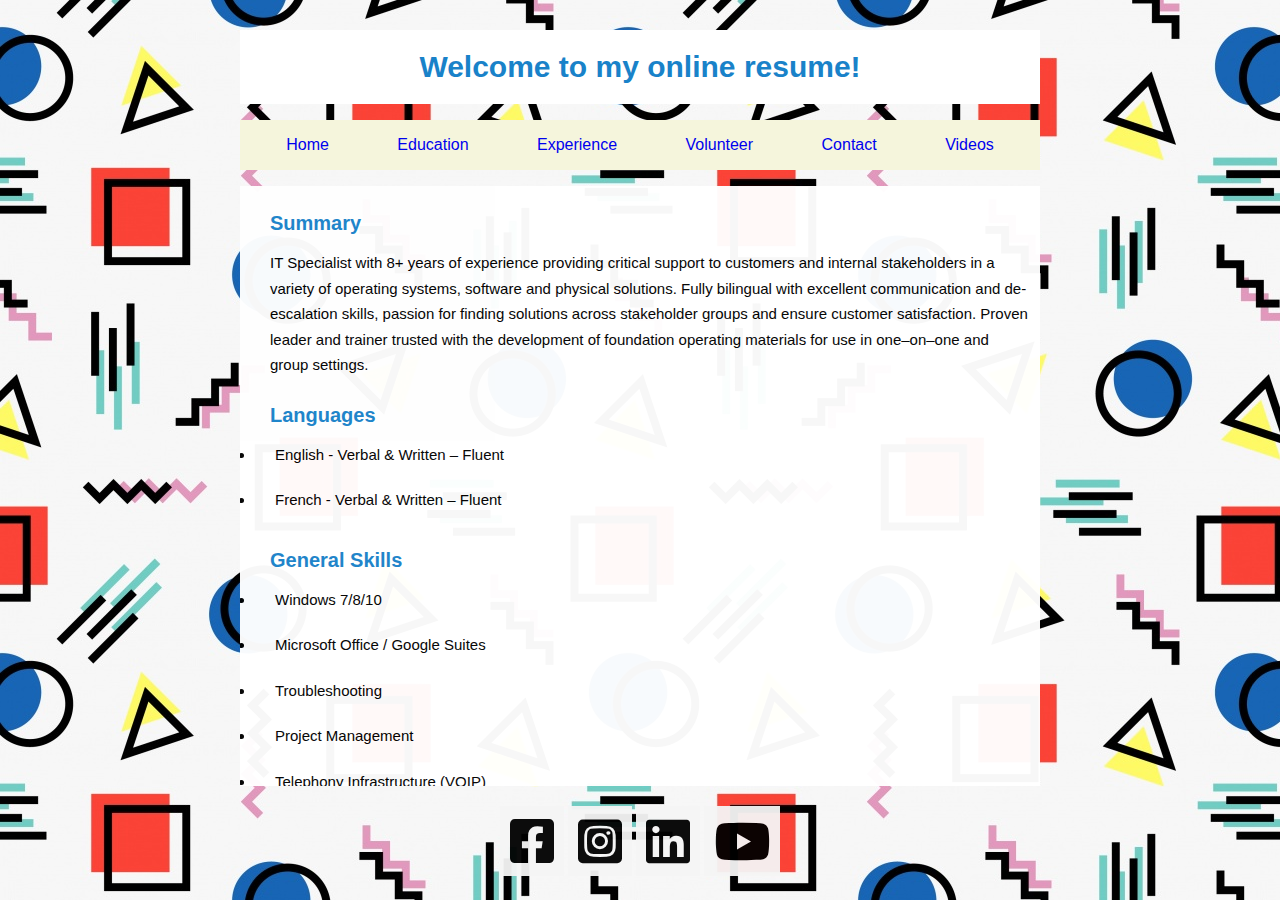
<file: index.html>
<!DOCTYPE html>
<html>
    <head>
        <title>Virtual Resume</title> <!-- this gets displayed on your tab at the top-->
        <meta name="viewport" content="width=device-width, initial-scale=1.0"> <!-- to convert to mobile format  -->
        <link rel="icon" href="./img/favicon.png" type="image/gif" sizes="16x16">    <!-- favicon works for  -->
        <link rel="stylesheet" href="./css/accessibility-functions.css">    <!-- reference your css style folder -->
        <link rel="stylesheet" href="./vendor/fontawesome/css/all.min.css">    <!-- reference your css style folder -->
        <link rel="stylesheet" href="./css/fonts.css">    <!-- reference your css style folder -->
        <link rel="stylesheet" href="./css/social-media-toolbar.css">    <!-- reference your css style folder -->
        <link rel="stylesheet" href="./css/nav-bar.css">    <!-- reference your css style folder -->
        <link rel="stylesheet" href="./css/main.css">    <!-- reference your css style folder -->
        <script scr="./js/scripts.js"></script>          <!-- reference your java style folder  -->
    </head>
    <body>
    <h1>Welcome to my online resume!</h1>
        <nav>
            <ul>
                <li>
                    <a href="./index.html">            <!-- # leads you to the summary page  -->
                    Home
                </a>
                </li>
                <li>
                    <a href="./education.html">        <!-- # leads you to the experience page  -->
                    Education
                </a>
                </li>
                <li>
                    <a href="./experience.html">         <!-- # leads you to the experience page  -->
                    Experience
                    </a>
                </li>
                <li>
                    <a href="./volunteer.html">            <!-- # leads you the volunteer experience page  -->
                    Volunteer
                    </a>
                </li>
                <li>
                    <a href="./contact.html">            <!-- # leads you the contact page  -->
                    Contact
                    </a>
                </li>
                <li>
                    <a href="./videos.html">            <!-- # leads you the contact page  -->
                    Videos
                    </a>
                </li>
            </ul>
        </nav>
        <article class="overflow-scroll">
            <h2 class="title-spacing">Summary</h2>
            <p>
                IT Specialist with 8+ years of experience providing critical support to customers and internal stakeholders in a variety of operating systems, software and physical solutions.

                Fully bilingual with excellent communication and de-escalation skills, passion for finding solutions across stakeholder groups and ensure customer satisfaction. 

                Proven leader and trainer trusted with the development of foundation operating materials for use in one–on–one and group settings.
            </p>
            <h2 class="title-spacing">Languages</h2>
            <li class ="text-lists">English - Verbal & Written – Fluent</li>
            <li class ="text-lists">French - Verbal & Written – Fluent</li>

            <h2 class="title-spacing">General Skills</h2>
                <li class ="text-lists">Windows 7/8/10</li>
                <li class ="text-lists">Microsoft Office / Google Suites</li>
                <li class ="text-lists">Troubleshooting</li>
                <li class ="text-lists">Project Management</li>
                <li class ="text-lists">Telephony Infrastructure (VOIP)</li>
                <li class ="text-lists">Microsoft SharePoint</li>          
                <li class ="text-lists">Fiber- Optic (Splicing & Testing)</li>          
                <li class ="text-lists">Computer Networking / IPV4</li>          
                <li class ="text-lists">TCP/IP, UDP, VLANS, DHCP, DNS</li>
                <li class ="text-lists">Python, Java, SQL, HTML, CSS</li>
                <li class ="text-lists">Time Management</li>
                <li class ="text-lists">Technical Support</li>
                <li class ="text-lists">Team Leadership</li>
                <li class ="text-lists">VMWare/virtualization</li>  
        </article>
    </body>
    <footer>
        <ul id="social-media-links">
            <li class="social-media-links">
                <!-- Always use the target attribute with the "_blank"
                as the value when writting external links. Your website will stay in its original browser tabs, and the new link will open in a blank tab. -->                
                <a href="https://facebook.com" target="_blank">
                <i class="fab fa-facebook-square"></i>
                <span class="screen-reader-text">Facebook</span></a>
            </li>
            <li class="social-media-links">     
                <a href="http://www.Instagram.com/stepcrazy27" target="_blank">
                <i class="fab fa-instagram-square"></i>
                <span class="screen-reader-text">instragm</span></a>
            </li>
            <li class="social-media-links">  
                <a href="http://www.linkedin.com/in/svaillancourt1" target="_blank">
                <i class="fab fa-linkedin"></i>
                <span class="screen-reader-text">Linkedin</span></a>
            </li>
            <li class="social-media-links">    
                <a href="https://www.youtube.com/user/stepcrazy1/" target="_blank">
                <i class="fab fa-youtube"></i>
                <span class="screen-reader-text">Youtube</span></a>
            </li>
    </footer>
</html>
</file>
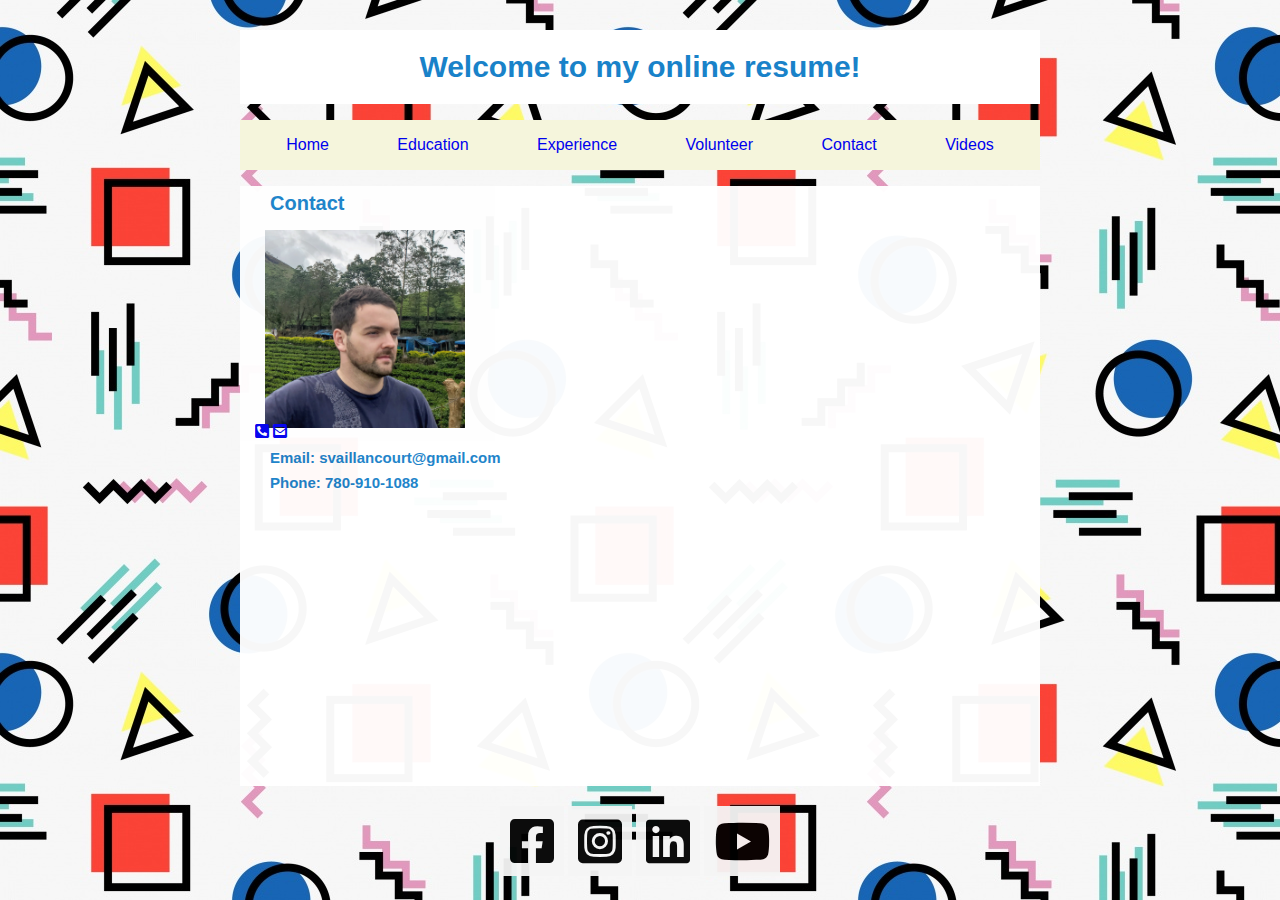
<file: contact.html>
<!DOCTYPE html>
<html>
    <head>
        <title>Contact me!</title>
        <meta name="viewport" content="width=device-width, initial-scale=1.0"> <!-- to convert to mobile format  -->
        <link rel="icon" href="./img/favicon.png" type="image/gif" sizes="16x16">    <!-- favicon works for  -->
        <link rel="stylesheet" href="./vendor/fontawesome/css/all.min.css">    <!-- reference your css style folder -->
        <link rel="stylesheet" href="./css/social-media-toolbar.css">    <!-- reference your css style folder -->
        <link rel="stylesheet" href="./css/accessibility-functions.css">    <!-- reference your css style folder -->
        <link rel="stylesheet" href="./css/nav-bar.css">    <!-- reference your css style folder -->
        <link rel="stylesheet" href="./css/main.css">    <!-- reference your css style folder -->
        <script scr="./js/scripts.js"></script>          <!-- reference your java style folder  -->
    </head>
    <body>
        <h1>Welcome to my online resume!</h1>
        <nav>
            <ul>
                <li>
                    <a href="./index.html">            <!-- # leads you to the summary page  -->
                    Home
                </a>
                </li>
                <li>
                    <a href="./education.html">        <!-- # leads you to the experience page  -->
                    Education
                </a>
                </li>
                <li>
                    <a href="./experience.html">         <!-- # leads you to the experience page  -->
                    Experience
                    </a>
                </li>
                <li>
                    <a href="./volunteer.html">            <!-- # leads you the volunteer experience page  -->
                    Volunteer
                    </a>
                </li>
                <li>
                    <a href="./contact.html">            <!-- # leads you the contact page  -->
                    Contact
                    </a>
                </li>
                <li>
                    <a href="./Videos.html">            <!-- # leads you the contact page  -->
                    Videos
                    </a>
                </li>
            </ul>
        </nav>
        <article class="overflow-scroll">
            <h2>Contact</h2>
        <img id="profile-picture" src="./img/Profile Photo.jpg" width="200" alt text="Stephane's headshot" title="Stephane's headshot"></img>
        <ul id="contact-methods">
            <li>
                <!-- Always use the target attribute with the "_blank"
                as the value when writting external links. Your website will stay in its original browser tabs, and the new link will open in a blank tab. -->                
                <a href="https://facebook.com" target="_blank">
                <i class="fas fa-phone-square-alt"></i> 
                <span class="screen-reader-text">phone number 780-910-1088</span></a>
            </li>
            <li>
                <!-- Always use the target attribute with the "_blank"
                as the value when writting external links. Your website will stay in its original browser tabs, and the new link will open in a blank tab. -->                
                <a href="https://gmail.com" target="_blank">
                <i class="fas fa-envelope-square"></i>
                <span class="screen-reader-text">email: svaillancourt@gmail.com</span></a>
            </li>
        </ul>
            <h3>Email: svaillancourt@gmail.com</h3>
            <h3>Phone: 780-910-1088</h3>
            <iframe id="google-maps" src="https://www.google.com/maps/embed?pb=!1m18!1m12!1m3!1d2375.5285339378315!2d-113.52495458402015!3d53.459013673966965!2m3!1f0!2f0!3f0!3m2!1i1024!2i768!4f13.1!3m3!1m2!1s0x53a01f02e3b87c83%3A0x4e884fb923f077e8!2sBlue%20Quill%20Park!5e0!3m2!1sen!2sca!4v1582323928346!5m2!1sen!2sca" width="750" height="200" frameborder="0" style="border:0;" allowfullscreen=""></iframe>
        </article>
    </body>
    <footer>
        <ul id="social-media-links">
            <li class="social-media-links">
                <!-- Always use the target attribute with the "_blank"
                as the value when writting external links. Your website will stay in its original browser tabs, and the new link will open in a blank tab. -->                
                <a href="https://facebook.com" target="_blank">
                <i class="fab fa-facebook-square"></i>
                <span class="screen-reader-text">Facebook</span></a>
            </li>
            <li class="social-media-links">     
                <a href="http://www.Instagram.com/stepcrazy27" target="_blank">
                <i class="fab fa-instagram-square"></i>
                <span class="screen-reader-text">instragm</span></a>
            </li>
            <li class="social-media-links">  
                <a href="http://www.linkedin.com/in/svaillancourt1" target="_blank">
                <i class="fab fa-linkedin"></i>
                <span class="screen-reader-text">Linkedin</span></a>
            </li>
            <li class="social-media-links">    
                <a href="https://www.youtube.com/user/stepcrazy1/" target="_blank">
                <i class="fab fa-youtube"></i>
                <span class="screen-reader-text">Youtube</span></a>
            </li>
    </footer>
</html>
</file>
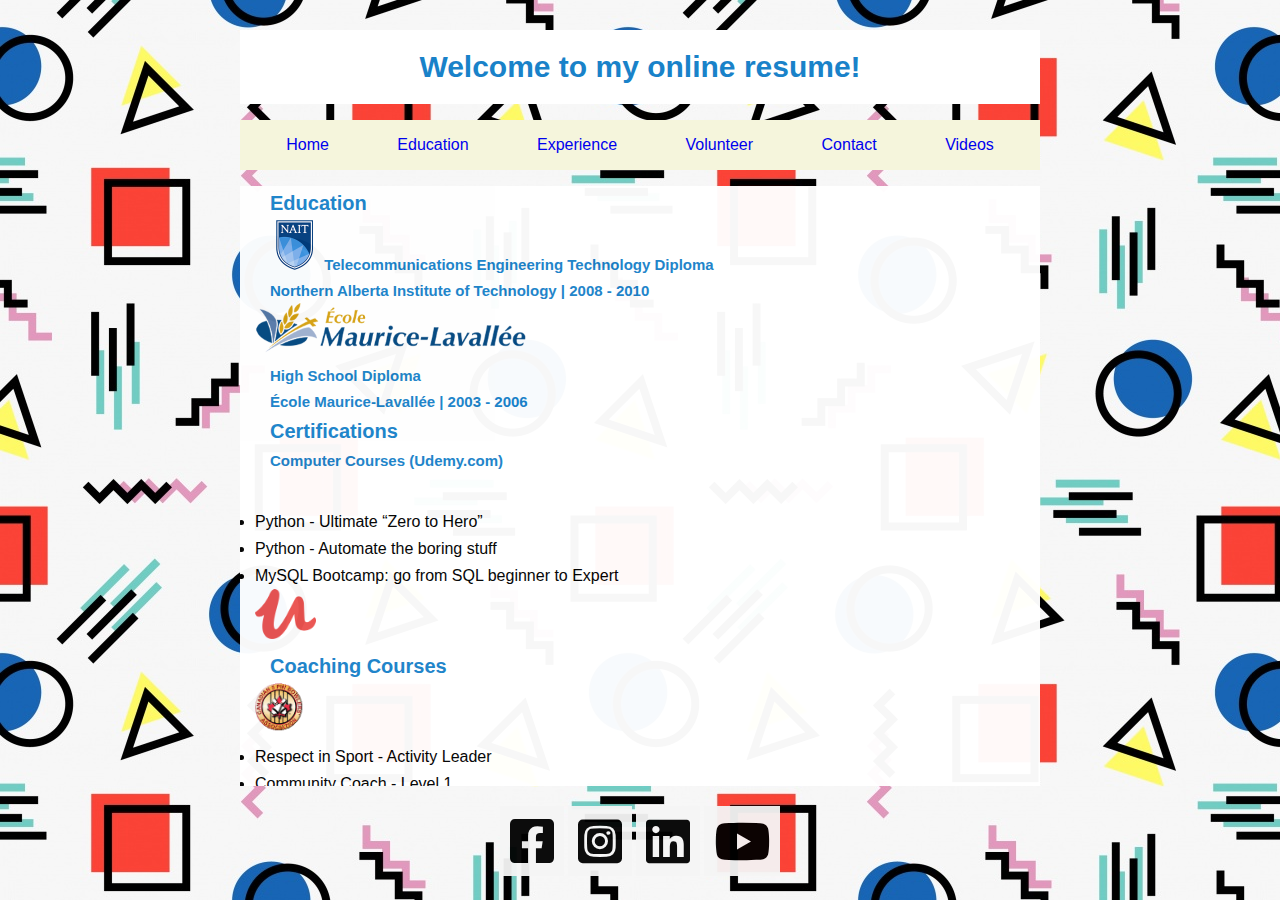
<file: education.html>
<!DOCTYPE html>
<html>
    <head>
        <title>Education</title>
        <meta name="viewport" content="width=device-width, initial-scale=1.0"> <!-- to convert to mobile format  -->
        <link rel="icon" href="./img/favicon.png" type="image/gif" sizes="16x16">    <!-- favicon works for  -->
        <link rel="stylesheet" href="./vendor/fontawesome/css/all.min.css">    <!-- reference your css style folder -->
        <link rel="stylesheet" href="./css/social-media-toolbar.css">    <!-- reference your css style folder -->
        <link rel="stylesheet" href="./css/accessibility-functions.css">    <!-- reference your css style folder -->
        <link rel="stylesheet" href="./css/nav-bar.css">    <!-- reference your css style folder -->
        <link rel="stylesheet" href="./css/main.css">    <!-- reference your css style folder -->
        <script scr="./js/scripts.js"></script>          <!-- reference your java style folder  -->
    </head>
    <body>
        <h1>Welcome to my online resume!</h1>
        <nav>
            <ul>
                <li>
                    <a href="./index.html">            <!-- # leads you to the summary page  -->
                    Home
                </a>
                </li>
                <li>
                    <a href="./education.html">        <!-- # leads you to the experience page  -->
                    Education
                </a>
                </li>
                <li>
                    <a href="./experience.html">         <!-- # leads you to the experience page  -->
                    Experience
                    </a>
                </li>
                <li>
                    <a href="./volunteer.html">            <!-- # leads you the volunteer experience page  -->
                    Volunteer
                    </a>
                </li>
                <li>
                    <a href="./contact.html">            <!-- # leads you the contact page  -->
                    Contact
                    </a>
                </li>
                <li>
                    <a href="./Videos.html">            <!-- # leads you the contact page  -->
                    Videos
                    </a>
                </li>
            </ul>
        </nav>
        <article class="overflow-scroll">
            <h2>Education</h2>

            <h3><img class ="logos" src="img/logos/nait.png" height="50"> Telecommunications Engineering Technology Diploma <br>
            Northern Alberta Institute of Technology | 2008 - 2010</h3>

            
            <img class ="logos" src="img/logos/ml.png" height="50">
            <h3>High School Diploma <br>
            École Maurice-Lavallée | 2003 - 2006</h3>
            
            <h2>Certifications</h2> 
            <h3 class="spacing">Computer Courses (Udemy.com)</h3><br>            
             <li>Python - Ultimate “Zero to Hero”</li>
             <li> Python - Automate the boring stuff</li>
             <li> MySQL Bootcamp: go from SQL beginner to Expert</li>
            <img class ="logos" src="img/logos/udemy-logo-1.png" height="50">

            
            <h2>Coaching Courses</h2>
            <img class ="logos" src="img/logos/c5_banner_en.png" height="50">
            <li>Respect in Sport - Activity Leader</li>
            <li>Community Coach - Level 1</li>
            
            <h2> Driver’s License</h2>
            <li>Class 5 (Full license - Non GDL)</li>
        </article>
    </body>
    <footer>
        <ul id="social-media-links">
            <li class="social-media-links">
                <!-- Always use the target attribute with the "_blank"
                as the value when writting external links. Your website will stay in its original browser tabs, and the new link will open in a blank tab. -->                
                <a href="https://facebook.com" target="_blank">
                <i class="fab fa-facebook-square"></i>
                <span class="screen-reader-text">Facebook</span></a>
            </li>
            <li class="social-media-links">     
                <a href="http://www.Instagram.com/stepcrazy27" target="_blank">
                <i class="fab fa-instagram-square"></i>
                <span class="screen-reader-text">instragm</span></a>
            </li>
            <li class="social-media-links">  
                <a href="http://www.linkedin.com/in/svaillancourt1" target="_blank">
                <i class="fab fa-linkedin"></i>
                <span class="screen-reader-text">Linkedin</span></a>
            </li>
            <li class="social-media-links">    
                <a href="https://www.youtube.com/user/stepcrazy1/" target="_blank">
                <i class="fab fa-youtube"></i>
                <span class="screen-reader-text">Youtube</span></a>
            </li>
    </footer>
</html>
</file>
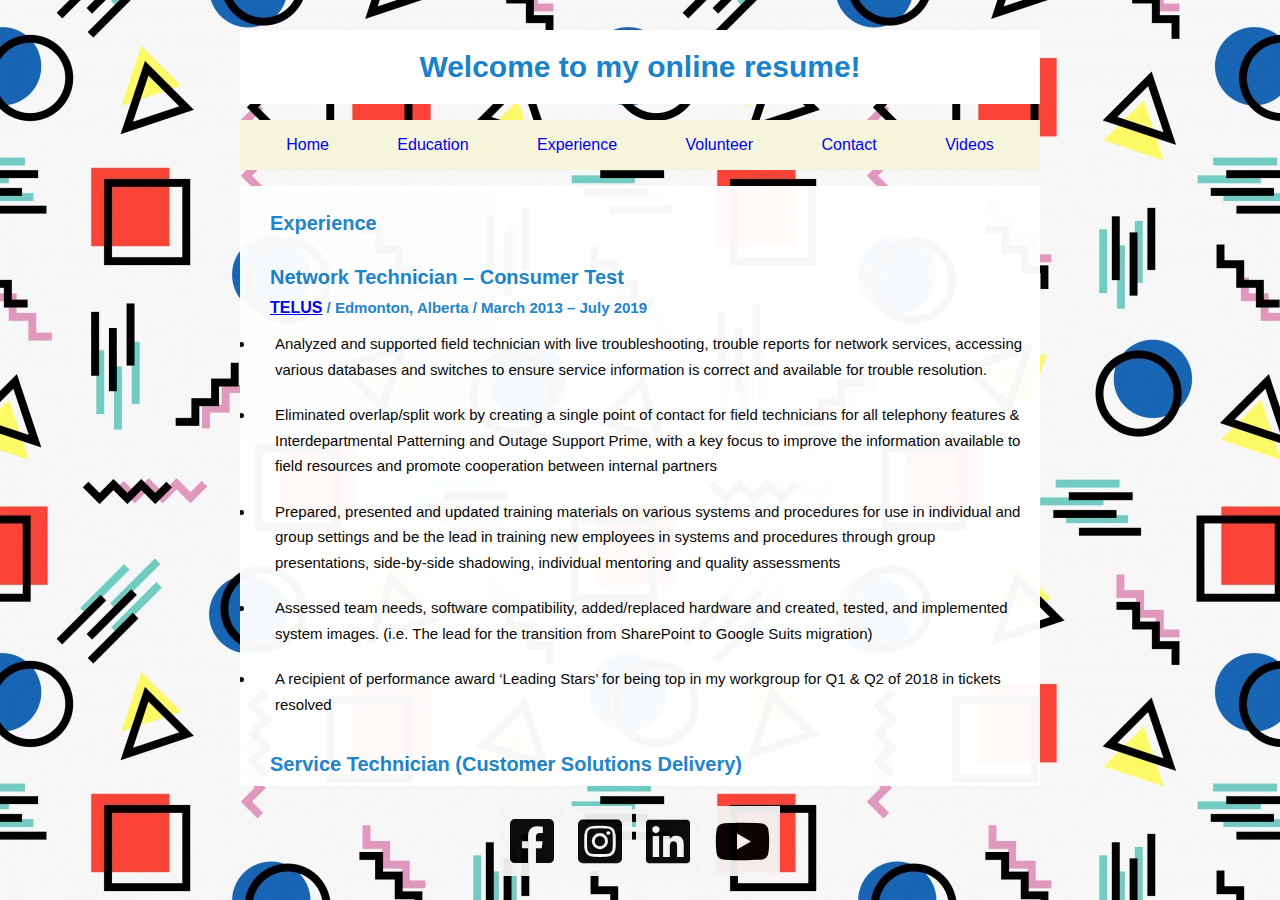
<file: experience.html>
<!DOCTYPE html>
<html>
    <head>
        <title>Work Experience</title>
        <meta name="viewport" content="width=device-width, initial-scale=1.0"> <!-- to convert to mobile format  -->
        <link rel="icon" href="./img/favicon.png" type="image/gif" sizes="16x16">    <!-- favicon works for  -->
        <link rel="stylesheet" href="./vendor/fontawesome/css/all.min.css">    <!-- reference your css style folder -->
        <link rel="stylesheet" href="./css/social-media-toolbar.css">    <!-- reference your css style folder -->
        <link rel="stylesheet" href="./css/accessibility-functions.css">    <!-- reference your css style folder -->
        <link rel="stylesheet" href="./css/nav-bar.css">    <!-- reference your css style folder -->
        <link rel="stylesheet" href="./css/main.css">    <!-- reference your css style folder -->
        <script scr="./js/scripts.js"></script>          <!-- reference your java style folder  -->
    </head>
    <body>
        <h1>Welcome to my online resume!</h1>
        <nav>
            <ul>
                <li>
                    <a href="./index.html">            <!-- # leads you to the summary page  -->
                    Home
                </a>
                </li>
                <li>
                    <a href="./education.html">        <!-- # leads you to the experience page  -->
                    Education
                </a>
                </li>
                <li>
                    <a href="./experience.html">         <!-- # leads you to the experience page  -->
                    Experience
                    </a>
                </li>
                <li>
                    <a href="./volunteer.html">            <!-- # leads you the volunteer experience page  -->
                    Volunteer
                    </a>
                </li>
                <li>
                    <a href="./contact.html">            <!-- # leads you the contact page  -->
                    Contact
                    </a>
                </li>
                <li>
                    <a href="./Videos.html">            <!-- # leads you the contact page  -->
                    Videos
                    </a>
                </li>
            </ul>
        </nav>
        <article class="overflow-scroll">
            <h2 class="title-spacing">Experience</h2>
            <h2 class="title-spacing">Network Technician – Consumer Test</h2>
            <h3>
                <a href="https://www.telus.com">TELUS</a> / Edmonton, Alberta / March 2013 – July 2019
            </h3>
            <li class ="text-lists">
                Analyzed and supported field technician with live troubleshooting, trouble reports for network services, accessing various databases and switches to ensure service information is correct and available for trouble resolution.
            </li>
            <li class ="text-lists">
                Eliminated overlap/split work by creating a single point of contact for field technicians for all telephony features & Interdepartmental Patterning and Outage Support Prime, with a key focus to improve the information available to field resources and promote cooperation between internal partners
            </li>
            <li class ="text-lists">
                Prepared, presented and updated training materials on various systems and procedures for use in individual and group settings and be the lead in training new employees in systems and procedures through group presentations, side-by-side shadowing, individual mentoring and quality assessments
            </li>
            <li class ="text-lists">
                Assessed team needs, software compatibility, added/replaced hardware and created, tested, and implemented system images. (i.e. The lead for the transition from SharePoint to Google Suits migration)
            </li>
            <li class ="text-lists">
                A recipient of performance award ‘Leading Stars’ for being top in my workgroup for Q1 & Q2 of 2018 in tickets resolved
            </li>
            <h2 class="title-spacing">Service Technician (Customer Solutions Delivery)</h2>
            <h3>
                <a href="https://www.telus.com"> TELUS</a> / Edmonton, Alberta / March 2011 – February 2013
            </h3>
            <li class ="text-lists">
                Installed, repaired, and maintained the integrity of customer premise equipment as well as outside field technology; achieved quality metrics, met industry standards and was held accountable for the quality of workmanship.
            </li>
            <li class ="text-lists">
                Gained skills to install and troubleshoot hardware/service issues tied to TELUS services.    
            </li>
            <li class ="text-lists">
                Demonstrated the ability to engage with customers leading to and supporting residential products related to Future Friendly Home 
            </li>
            <li class ="text-lists">
                Installed, connected and tested CAT5/CAT6, LMR, fiber-optic and other cables for both indoor and outdoor applications 
            </li>
            <li class ="text-lists">
                Tested fiber-optic cable using visual inspection, visual fault locator (VFL), optical loss test set (OLTS), and optical time-domain reflectometer (OTDR) devices
            </li>
            <li class ="text-lists">
                Worked in close cooperation with other team members, including other technician specialists, operations support, customer service, driving process improvement, and customer satisfaction
            </li>
            <h2 class="title-spacing">Broadcast Technologist</h2>
                <h3><a href="https://www.cbc.ca">Canadian Broadcasting Corporation</a> / Edmonton, Alberta / Dec 2010 – March 2011
            </h3>
            <li class ="text-lists">
                Gathered knowledge and experience working with network connections via satellite/ISDN/direct feeds. While maintaining the server’s that held the information that is being distributed to the telecommunications companies to broadcast on their networks.
            </li>
            <li class ="text-lists">
                Learned skills to identify and troubleshoot hardware/service issues 
            </li>
            <li class ="text-lists">
                Performed installations, configuration, testing and preventative maintenance of equipment, systems and facilities in the Edmonton Broadcasting Center
            </li>
            <li class ="text-lists">
                Experience with basic networking (TCP/IP, UDP protocols), Windows Server, radio and television broadcasting equipment
            </li>
            <li class ="text-lists">
                Technical knowledge and familiarity with production and post-production methods for radio, television and new media programming
            </li>
            <li class ="text-lists">
                Worked in a stressful, demanding production-centered and environment, while performing duties effectively under tight deadlines, producing quality work and maintained a positive, professional attitude
            </li>           
            <h2 class="title-spacing">Junior Communications Technician</h2>
            <h3>
                <a href="http://www.glentel.com/home">Glentel Inc</a> / Edmonton, Alberta / Aug 2010 – Dec 2010
            </h3>
            <li class ="text-lists">
                Installed, repaired and maintained the integrity of customer premise equipment as well as outside field technology; achieved quality metrics, met industry standards. I was held accountable for the quality of workmanship of the installation.
            </li>
            <li class ="text-lists">
                Experience in OTDR testing, cleaning and installing fiber optic cabling
            </li>
            <li class ="text-lists">
                Used sophisticated electronic test equipment, measuring devices, meters, and hand tools in analyzing, adjusting, installing, wiring, repairing, maintaining, testing wireless transmissions and associated installed equipment
            </li>
            <li class ="text-lists">
                Installed, connected and tested CAT5/CAT6, LMR and other coaxial cables for both indoor and outdoor applications
            </li>
            <li class ="text-lists">
                Performed required incidental and preventative maintenance on project sites, power equipment, transmission, associated equipment, completed necessary logs, reports, postings to the City of Edmonton Transit Services land mobile radio (LMR) project
            </li>
            <li class ="text-lists">
                Coordinated clearing of trouble with other groups and organizations and worked with other employees and/or customers in the maintenance, installation of wireless services for the City of Edmonton Project
            </li>
        </article>
    </body>
    <footer>
        <ul id="social-media-links">
            <li class="social-media-links">
                <!-- Always use the target attribute with the "_blank"
                as the value when writting external links. Your website will stay in its original browser tabs, and the new link will open in a blank tab. -->                
                <a href="https://facebook.com" target="_blank">
                <i class="fab fa-facebook-square"></i>
                <span class="screen-reader-text">Facebook</span></a>
            </li>
            <li class="social-media-links">     
                <a href="http://www.Instagram.com/stepcrazy27" target="_blank">
                <i class="fab fa-instagram-square"></i>
                <span class="screen-reader-text">instragm</span></a>
            </li>
            <li class="social-media-links">  
                <a href="http://www.linkedin.com/in/svaillancourt1" target="_blank">
                <i class="fab fa-linkedin"></i>
                <span class="screen-reader-text">Linkedin</span></a>
            </li>
            <li class="social-media-links">    
                <a href="https://www.youtube.com/user/stepcrazy1/" target="_blank">
                <i class="fab fa-youtube"></i>
                <span class="screen-reader-text">Youtube</span></a>
            </li>
    </footer>
</html>
</file>
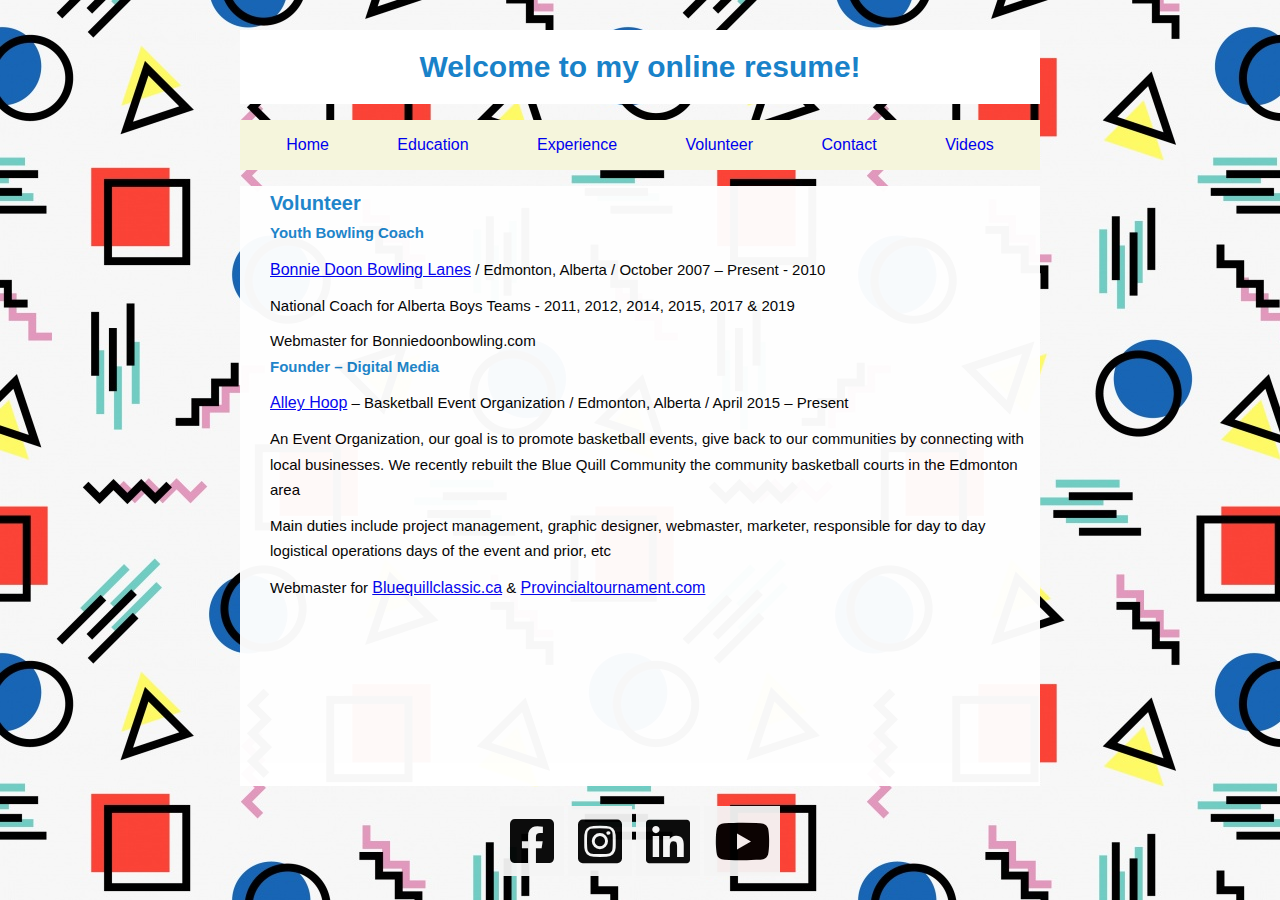
<file: volunteer.html>
<!DOCTYPE html>
<html>
    <head>
        <title>Volunteer Experience</title>
        <meta name="viewport" content="width=device-width, initial-scale=1.0"> <!-- to convert to mobile format  -->
        <link rel="icon" href="./img/favicon.png" type="image/gif" sizes="16x16">    <!-- favicon works for  -->
        <link rel="stylesheet" href="./vendor/fontawesome/css/all.min.css">    <!-- reference your css style folder -->
        <link rel="stylesheet" href="./css/social-media-toolbar.css">    <!-- reference your css style folder -->
        <link rel="stylesheet" href="./css/accessibility-functions.css">    <!-- reference your css style folder -->
        <link rel="stylesheet" href="./css/nav-bar.css">    <!-- reference your css style folder -->
        <link rel="stylesheet" href="./css/main.css">    <!-- reference your css style folder -->
        <script scr="./js/scripts.js"></script>          <!-- reference your java style folder  -->
    </head>
    <body>
        <h1>Welcome to my online resume!</h1>
        <nav>
            <ul>
                <li>
                    <a href="./index.html">            <!-- # leads you to the summary page  -->
                    Home
                </a>
                </li>
                <li>
                    <a href="./education.html">        <!-- # leads you to the experience page  -->
                    Education
                </a>
                </li>
                <li>
                    <a href="./experience.html">         <!-- # leads you to the experience page  -->
                    Experience
                    </a>
                </li>
                <li>
                    <a href="./volunteer.html">            <!-- # leads you the volunteer experience page  -->
                    Volunteer
                    </a>
                </li>
                <li>
                    <a href="./contact.html">            <!-- # leads you the contact page  -->
                    Contact
                    </a>
                </li>
                <li>
                    <a href="./videos.html">            <!-- # leads you the contact page  -->
                    Videos
                    </a>
                </li>
            </ul>
        </nav>
        <article class="overflow-scroll2">
            <h2>Volunteer</h2>
            <h3>Youth Bowling Coach</h3>
            <p> <a href="https://www.bonniedoonbowling.com">Bonnie Doon Bowling Lanes</a> / Edmonton, Alberta / October 2007 – Present - 2010</p>
            <p>National Coach for Alberta Boys Teams - 2011, 2012, 2014, 2015, 2017 & 2019</p>
            <p>Webmaster for Bonniedoonbowling.com</p>
            <h3>Founder – Digital Media</h3>
            <p> <a href="http://www.alleyhoop.ca">Alley Hoop</a> – Basketball Event Organization / Edmonton, Alberta / April 2015 – Present </p>
            <p> An Event Organization, our goal is to promote basketball events, give back to our communities by connecting with local businesses.  We recently rebuilt the Blue Quill Community the community basketball courts in the Edmonton area</p>
            <p>Main duties include project management, graphic designer, webmaster, marketer, responsible for day to day logistical operations days of the event and prior, etc </p>
            <p>Webmaster for <a href="https://svaillancourt.wixsite.com/bluequillclassic">Bluequillclassic.ca</a> & <a href="https://svaillancourt.wixsite.com/reddeertournament">Provincialtournament.com</a> </p>
        </article>
    </body>
    <footer>
        <ul id="social-media-links">
            <li class="social-media-links">
                <!-- Always use the target attribute with the "_blank"
                as the value when writting external links. Your website will stay in its original browser tabs, and the new link will open in a blank tab. -->                
                <a href="https://facebook.com" target="_blank">
                <i class="fab fa-facebook-square"></i>
                <span class="screen-reader-text">Facebook</span></a>
            </li>
            <li class="social-media-links">     
                <a href="http://www.Instagram.com/stepcrazy27" target="_blank">
                <i class="fab fa-instagram-square"></i>
                <span class="screen-reader-text">instragm</span></a>
            </li>
            <li class="social-media-links">  
                <a href="http://www.linkedin.com/in/svaillancourt1" target="_blank">
                <i class="fab fa-linkedin"></i>
                <span class="screen-reader-text">Linkedin</span></a>
            </li>
            <li class="social-media-links">    
                <a href="https://www.youtube.com/user/stepcrazy1/" target="_blank">
                <i class="fab fa-youtube"></i>
                <span class="screen-reader-text">Youtube</span></a>
            </li>
    </footer>
</html>
</file>
<file: css/accessibility-functions.css>
/* Text meant only for screen readers. */
.screen-reader-text {
    border: 0;
    clip: rect(1px, 1px, 1px, 1px);
    clip-path: inset(50%);
    height: 1px;
    margin: -1px;
    overflow: hidden;
    padding: 0;
    position: absolute;
    width: 1px;
    word-wrap: normal !important;
  }
  
/* Text meant only for screen readers. */
  .screen-reader-text:focus {
    background-color: #eee;
    clip: auto !important;
    clip-path: none;
    color: #444;
    display: block;
    font-size: 1em;
    height: auto;
    left: 5px;
    line-height: normal;
    padding: 15px 23px 14px;
    text-decoration: none;
    top: 5px;
    width: auto;
    z-index: 100000; /* Above WP toolbar. */
  }
</file>
<file: css/fonts.css>
@import url('https://fonts.googleapis.com/css?family=Trade+Winds&display=swap');

@font-face {
    font-family: 'JetBrains Mono';
    src: url( '../fonts/jetbrains-mono/JetBrainsMono-Regular.ttf' );
    src: /* You would want to have all the main formats in each @font-face! */
        url( '../fonts/jetbrains-mono/JetBrainsMono-Regular.woff' )
        format( 'woff' ),
        url( '../fonts/jetbrains-mono/JetBrainsMono-Regular.ttf' )
        format( 'truetype' ),
        url( '../fonts/jetbrains-mono/JetBrainsMono-Regular.svg' )
        format( 'svg' );
    font-weight: normal;
    font-style: normal;
}

@font-face {
    font-family: 'JetBrains Mono';
    src: url( '../fonts/jetbrains-mono/JetBrainsMono-Bold.ttf' );
    src: url( '../fonts/jetbrains-mono/JetBrainsMono-Bold.ttf' ) format( 'truetype' );
    font-weight: bold;
    font-style: normal;
}

@font-face {
    font-family: 'JetBrains Mono';
    src: url( '../fonts/jetbrains-mono/JetBrainsMono-Bold-Italic.ttf' );
    src: url( '../fonts/jetbrains-mono/JetBrainsMono-Bold-Italic.ttf' ) format( 'truetype' );
    font-weight: bold;
    font-style: italic;
}

@font-face {
    font-family: 'JetBrains Mono';
    src: url( '../fonts/jetbrains-mono/JetBrainsMono-Italic.ttf' );
    src: url( '../fonts/jetbrains-mono/JetBrainsMono-Italic.ttf' ) format( 'truetype' );
    font-weight: normal;
    font-style: italic;
}
</file>
<file: css/social-media-toolbar.css>
/*social media links*/

#social-media-links {
list-style: none;
text-align: center;

}
  
#social-media-links li{ /* Direct child selector ">" 
    The LI must be directly inside the element with the "social-media-links" id in this case.*/
    display: inline-block;

    list-style: none;
    text-align: center;

    margin-top: 20px;
    margin-bottom: 10px;
    padding: 10px;

    background-color: whitesmoke;
    opacity: 0.95;

}

#social-media-links .fab{     
    
    /* RGBA - the a stands for ALPHA channel=selector with nesting.*/
    /* for alpha: 1 = opaque; 0 = transparent. You can use values inbetween like "0.5" to mark it as semi-transparent. */
    color:rgb(0, 0, 0);
    font-size: 50px;
}

#social-media-links a:hover .fab,
#social-media-links a:focus .fab,
#social-media-links a:active .fab{     /* Psuedo=selector with nesting.*/
    color:rgba(250,66,54, 0.85);
    font-size: 50px;
}
</file>
<file: css/nav-bar.css>
/*nav bar*/

nav{
    width: auto;
    max-width: 800px;
    position: relative;
    margin: 16px auto;  /* top & botton, left & right*/
    font-family: 'Gill Sans', 'Gill Sans MT', Calibri, 'Trebuchet MS', sans-serif;
    font-size: 20px;
    /*background-color: rgb(112, 205, 195); */
    background-color: beige;

}

nav ul {
    text-align: center;
    padding: 0;  /* text within the box */
}

nav ul li{
    display: inline-block;  /* hybrid style*/
}

nav ul li a{
    text-decoration: none;  /* text style*/
    display: inline-block;
    padding: 16px 32px;
}

nav ul li a:hover, nav ul li a:focus, nav ul li a:active{
    background-color: black;
    color: #ffffff;
}
</file>
<file: css/main.css>
*{ 
    box-sizing: border-box;
    margin: 0;
    padding: 0px;
    font-size: 16px;  
}

body{
  background-image: url(../img/backgrounds/90s-pattern-1.jpg); /*The image used */
  opacity: 1;        /*varies from 0-1*/
  background-position: top left; /* Center the image */
  background-repeat: repeat; /* repeat the image */
}

article {
    width: auto;
    max-width: 800px;

    margin-left: auto;
    margin-right: auto;
   
    line-height: 1.7;
    font-size: 20px;
    opacity: .97;
}

h1, h2, h3, h4, article, p{

    font-family: 'Gill Sans', 'Gill Sans MT', Calibri, 'Trebuchet MS', sans-serif;
    background-color: white;
    padding-left: 15px;
    
}

h1, h2, h3, h4 {
    
    color: #1982c9 ; 			/*  there are a few ways to do colour */
    
}

li,article, p{
    
    color:black;			/*  there are a few ways to do colour */
    
}

h1{
    width: auto;
    max-width: 800px;

    margin-top: 30px;
    margin-left: auto;
    margin-right: auto;

    padding: 20px;
    
    font-size: 30px;    
    text-align: center;
}

h2{
    width: auto;
    max-width: 800px;

    font-size: 20px;    
}

h3 {
    width: auto;
    max-width: 800px;
    
    margin-left: auto;
    margin-right: auto;
   
    padding-bottom: 0px;
    
    font-size: 15px;    
}

p {
    max-width: 800px;

    padding-top: 10px;
    padding-bottom: 0px;
    padding-right: 10px;

    margin-left: auto;
    margin-right: auto;
    
    font-size: 15px;
    line-height: 1.7;
}

#profile-picture /* # equals an ID*/ {
    
    margin-top: 10px;
    margin-bottom: -20px;
    margin-left: 10px;
}

#google-maps /* # equals an ID*/ {
    
    width: 95%;
    
    margin-top: 10px ;
    margin-right: 15px;
    margin-left: 10px; 
}

      
#contact-methods li{ /* Direct child selector ">" 
    The LI must be directly inside the element with the "social-media-links" id in this case.*/
    
    display: inline-block;
}

#contact-methods .fab{     
    
    /* RGBA - the a stands for ALPHA channel=selector with nesting.*/
    /* for alpha: 1 = opaque; 0 = transparent. You can use values inbetween like "0.5" to mark it as semi-transparent. */
    color:rgb(0, 0, 0);
    font-size: 20px;
}

#contact-methods a:hover .fab,
#contact-methods a:focus .fab,
#contact-methods a:active .fab{     /* Psuedo=selector with nesting.*/
    color:rgba(250,66,54, 0.85);
    font-size: 20px;
}

footer{
    opacity: 1;
}

.overflow-scroll {
    overflow: scroll;   /* determines the function*/
    height: 600px;       /* determines the height of the box*/
}

.overflow-scroll2 {
    overflow: scroll;   /* determines the function*/
    height: 600px;       /* determines the height of the box*/
}

.video-section{
    position: relative;
    overflow: hidden;
    opacity: 0.5;

}

.video-section > * {  /* Directed decendant*/
    position: relative;
    z-index: 1;
}

.video-section p{
    background: none;
}

.video-section video{
    
    position: absolute;
    top: 0;
   /* right: 0; */
   /* bottom: 0; */
    left: 0;
    
    width: 100%;
    height: auto;

    opacity: 1;
}

/* Whiteout overlay */
.video-section::before{
    
    content:'';
    display:block;
    position: absolute;
    top: 0;
    right: 0;
    bottom: 0;
    left: 0;
    
    width: 100%;
    height: 100%;
    background: rgba(255,255,255,0.25);

}

/* buttons */

.transition-transform button {
    font-family: 'Gill Sans', 'Gill Sans MT', Calibri, 'Trebuchet MS', sans-serif;
    color: fuchsia;
    background: lavenderblush;

    padding: 8px 16px;
    border: 3px solid black;
    margin: 32px;
    cursor: pointer;    /* changed the pointer to a hand */ 
    /* cursor: URL(./gifs/megaman.gif), auto; */

    transition: 
    1s linear border,
    0.3s ease-in padding,
    0.5s ease-in-out background-color,
    2s ease color,
    4s ease font-size;
}

.transition-transform button:hover,
.transition-transform button:focus,
.transition-transform button:active{

    color: lavender;
    background: fuchsia;

    padding: 12px 20px;
    border: 6px dotted indigo;
}


.title-spacing{

    width: auto;
    max-width: 800px;

    margin-top: 5px;
    margin-left: auto;
    margin-right: auto;

    padding-top: 15px;
    padding-bottom: 0px;
}

.text-lists{

    width: auto;
    max-width: 800px;

    margin-top: 5px;
    margin-left: auto;
    margin-right: auto;

    padding-top: 5px;
    padding-left: 20px;
    padding-right: 10px;
    padding-bottom: 10px;

    font-size: 15px;    
    line-height: 1.7;
}
</file>
